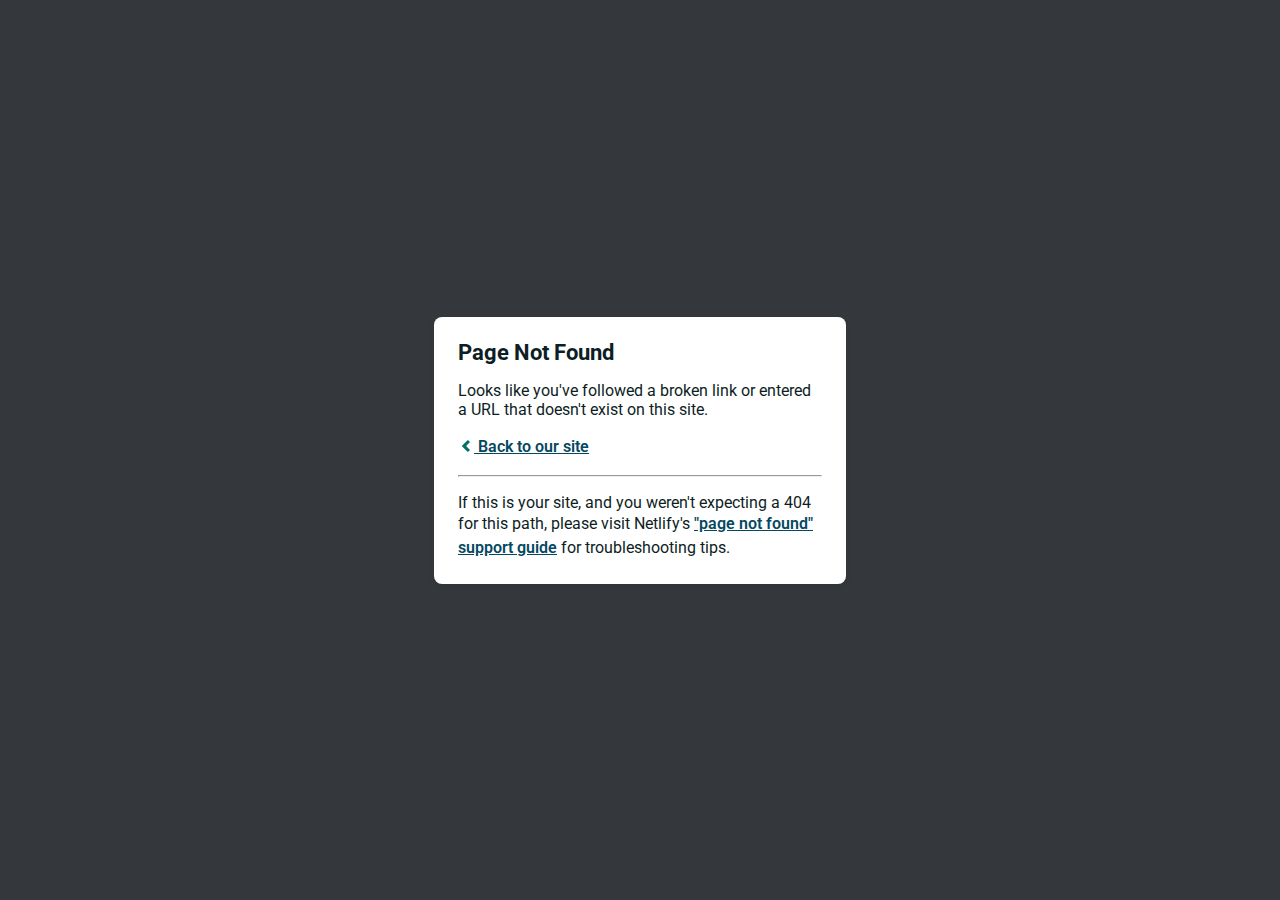
<file: a/img/logoarshad.html>
<!DOCTYPE html>
<html>
  <head>
    <meta charset="utf-8">
    <meta name="viewport" content="width=device-width, initial-scale=1.0, maximum-scale=1.0, user-scalable=no">

    <title>Page Not Found</title>
    <link href='https://fonts.googleapis.com/css?family=Roboto:400,700&subset=latin,latin-ext' rel='stylesheet' type='text/css'>
    <style>
    body {
      font-family: -apple-system, BlinkMacSystemFont, "Segoe UI", Roboto, Helvetica, Arial, sans-serif, "Apple Color Emoji", "Segoe UI Emoji", "Segoe UI Symbol";
      background: rgb(52, 56, 60);
      color: white;
      overflow: hidden;
      margin: 0;
      padding: 0;
    }

    h1 {
      margin: 0;
      font-size: 22px;
      line-height: 24px;
    }

    .main {
      position: relative;
      display: flex;
      flex-direction: column;
      align-items: center;
      justify-content: center;
      height: 100vh;
      width: 100vw;
    }

    .card {
      position: relative;
      display: flex;
      flex-direction: column;
      width: 75%;
      max-width: 364px;
      padding: 24px;
      background: white;
      color: rgb(14, 30, 37);
      border-radius: 8px;
      box-shadow: 0 2px 4px 0 rgba(14, 30, 37, .16);
    }

    a {
      margin: 0;
      font-weight: 600;
      line-height: 24px;
      color: #054861;
    }

    a svg {
      position: relative;
      top: 2px;
    }

    a:hover,
    a:focus {
      text-decoration: none;
    }

    a:hover svg path{
      fill: #007067;
    }

    p:last-of-type {
      margin-bottom: 0;
    }

    </style>
  </head>
  <body>
    <div class="main">
      <div class="card">
        <div class="header">
          <h1>Page Not Found</h1>
        </div>
        <div class="body">
          <p>Looks like you've followed a broken link or entered a URL that doesn't exist on this site.</p>
          <p>
            <a id="back-link" href="/">
              <svg xmlns="http://www.w3.org/2000/svg" width="16" height="16" viewBox="0 0 16 16">
                <path fill="#007067" d="M11.9998836,4.09370803 L8.55809517,7.43294953 C8.23531459,7.74611298 8.23531459,8.25388736 8.55809517,8.56693769 L12,11.9062921 L9.84187871,14 L4.24208544,8.56693751 C3.91930485,8.25388719 3.91930485,7.74611281 4.24208544,7.43294936 L9.84199531,2 L11.9998836,4.09370803 Z"/>
              </svg>
              Back to our site
             </a>
          </p>
          <hr><p>If this is your site, and you weren't expecting a 404 for this path, please visit Netlify's <a href="https://answers.netlify.com/t/support-guide-i-ve-deployed-my-site-but-i-still-see-page-not-found/125?utm_source=404page&utm_campaign=community_tracking">"page not found" support guide</a> for troubleshooting tips.
          </p>
        </div>
      </div>
    </div>
    <script>
      (function() {
        if (document.referrer && document.location.host && document.referrer.match(new RegExp("^https?://" + document.location.host))) {
          document.getElementById("back-link").setAttribute("href", document.referrer);
        }
      })();
    </script>
  </body>
</html>
</file>
